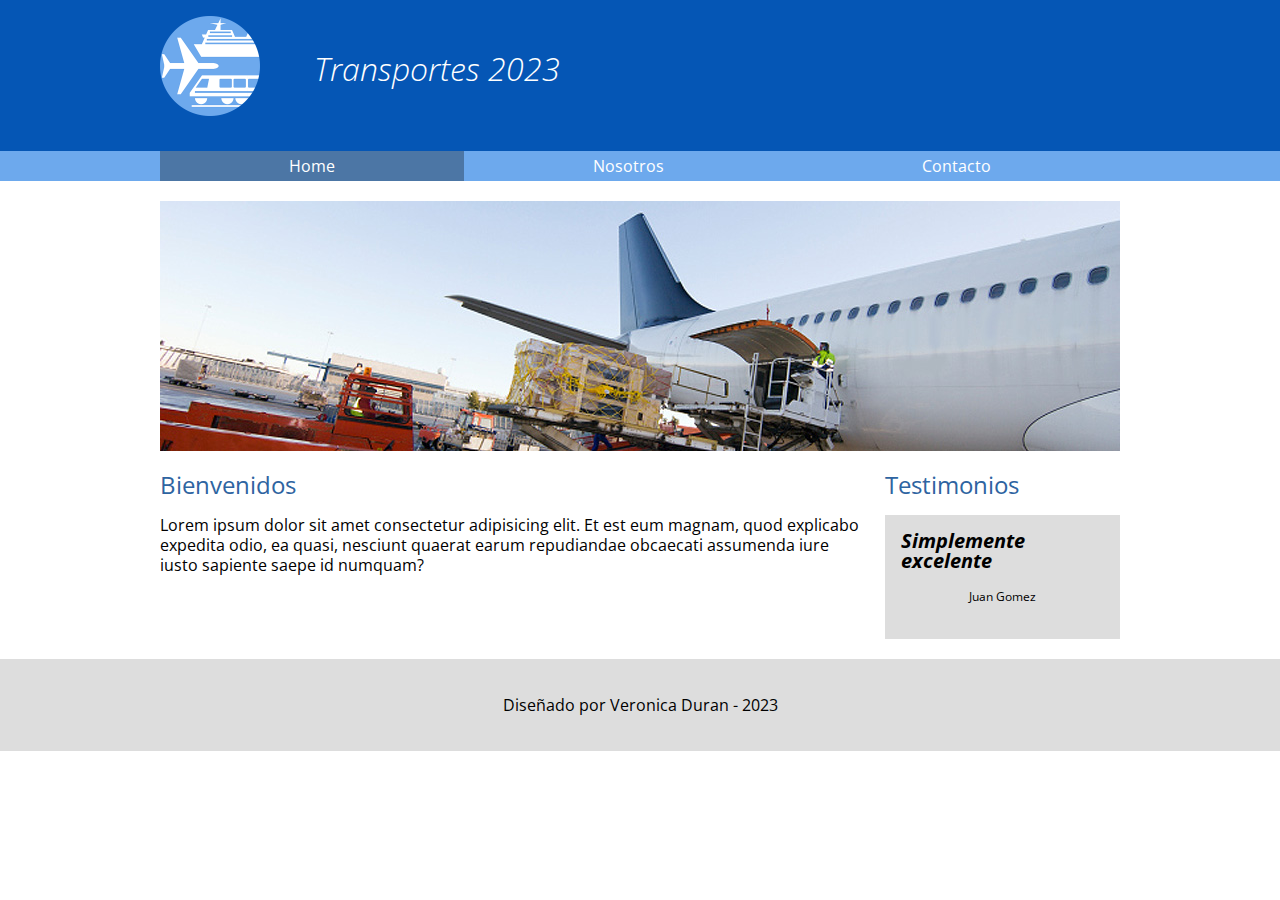
<file: index.html>
<!DOCTYPE html>
<html lang="en">
<head>
    <meta charset="UTF-8">
    <meta name="viewport" content="width=device-width, initial-scale=1.0">
    <link href="https://fonts.googleapis.com/css2?family=Open+Sans:wght@300;400;700&display=swap" rel="stylesheet">
    <link rel="stylesheet" href="css/normalize.css">
    <link rel="stylesheet" href="css/transportes.css">
    <title>Transportes 2023</title>
</head>
<body>
    <header>
        <div class="logo holder">
            <img src="img/logo.png" alt="transportes 2023" width="100">
            <h1>Transportes 2023</h1>
        </div>

    </header>
    <nav>
        <ul class="holder">
            <li><a class="activo" href="index.html">Home</a></li>
            <li><a href="nosotros.html">Nosotros</a></li>
            <li><a href="contacto.html">Contacto</a></li>
        </ul>

    </nav>
    <main class="holder">
        <div class="homeimg">
            <img src="img/home/img01.jpg" alt="imagen de avion">
        </div>
        <div class="columnas">
            <section class="bienvenidos">
                <h2>Bienvenidos</h2>
                <p>Lorem ipsum dolor sit amet consectetur adipisicing elit. Et est eum magnam, quod explicabo expedita odio, ea quasi, nesciunt quaerat earum repudiandae obcaecati assumenda iure iusto sapiente saepe id numquam?</p>
            </section>
            <section class="testimonios">
                <h2>Testimonios</h2>
                <div class="testimonio">
                    <span class="cita">Simplemente excelente</span>
                    <span class="autor">Juan Gomez</span>
                </div>
            </section>
        </div>
    </main>
    <footer>
        <p>Diseñado por Veronica Duran - 2023</p>
    </footer>


</body>
</html>
</file>
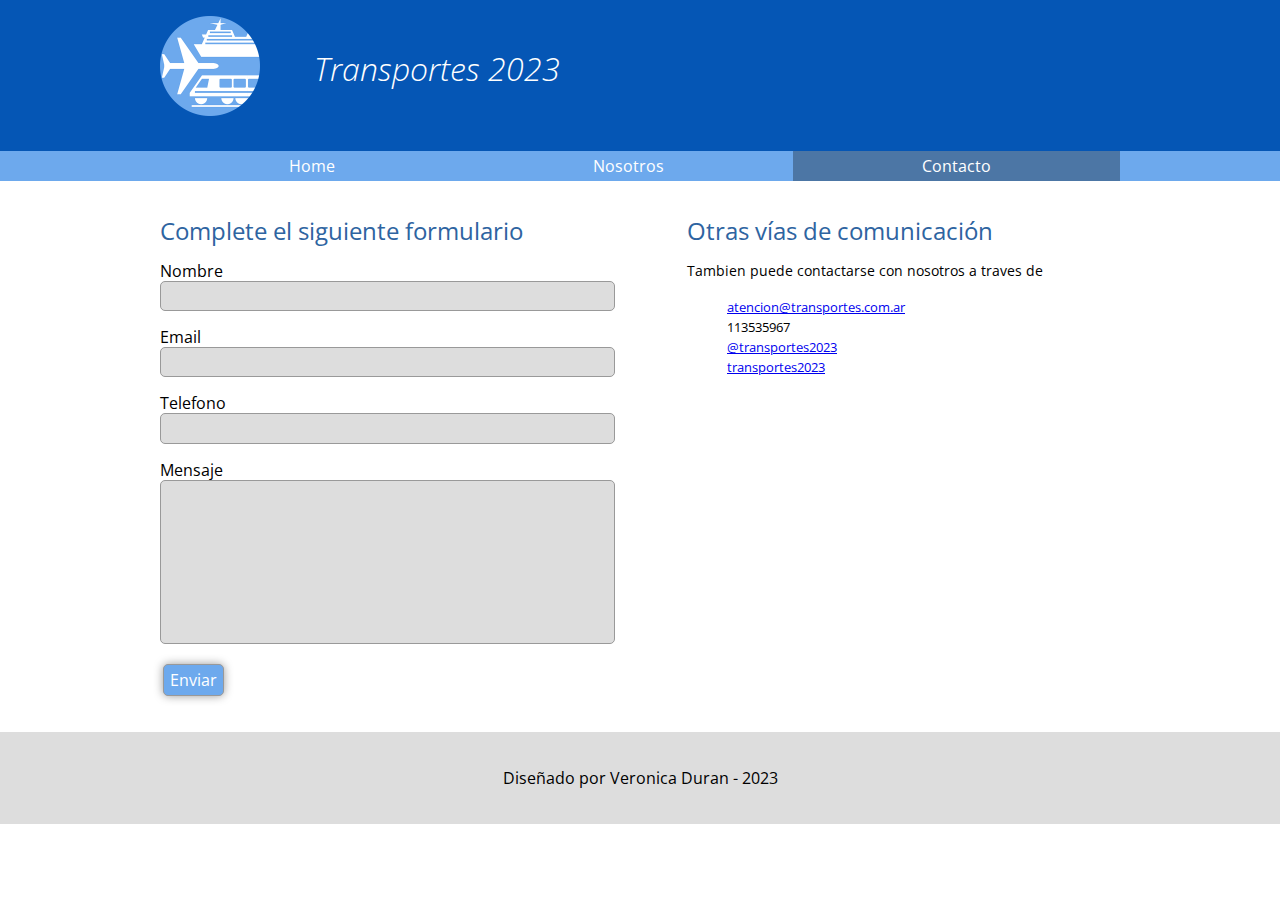
<file: contacto.html>
<!DOCTYPE html>
<html lang="en">
<head>
    <meta charset="UTF-8">
    <meta name="viewport" content="width=device-width, initial-scale=1.0">
    <link href="https://fonts.googleapis.com/css2?family=Open+Sans:wght@300;400;700&display=swap" rel="stylesheet">
    <link rel="stylesheet" href="https://cdnjs.cloudflare.com/ajax/libs/font-awesome/6.4.2/css/all.min.css" integrity="sha512-z3gLpd7yknf1YoNbCzqRKc4qyor8gaKU1qmn+CShxbuBusANI9QpRohGBreCFkKxLhei6S9CQXFEbbKuqLg0DA==" crossorigin="anonymous" referrerpolicy="no-referrer" />
    <link rel="stylesheet" href="css/normalize.css">
    <link rel="stylesheet" href="css/transportes.css">
    <title>Transportes 2023</title>
</head>
<body>
    <header>
        <div class="logo holder">
            <img src="img/logo.png" alt="transportes 2023" width="100">
            <h1>Transportes 2023</h1>
        </div>

    </header>
    <nav>
        <ul class="holder">
            <li><a href="index.html">Home</a></li>
            <li><a href="nosotros.html">Nosotros</a></li>
            <li><a class="activo" href="contacto.html">Contacto</a></li>
        </ul>

    </nav>
    <main class="holder contacto">
        <div>
            <h2>Complete el siguiente formulario</h2>
            <form action="" class="formulario">
            <p>
                <label for="">Nombre</label>
                <input type="text">
            </p>
            <p>
                <label for="">Email</label>
                <input type="email">
            </p>
            <p>
                <label for="">Telefono</label>
                <input type="number">
            </p>
            <p>
                <label for="">Mensaje</label>
                <textarea></textarea>
            </p>
            <p>
                <input type="submit" value="Enviar">
            </p>
            </form>
        </div>
        <div class="datos">
            <h2>Otras vías de comunicación</h2>
            <p>Tambien puede contactarse con nosotros a traves de</p>
            <ul>
                <li><i class="fa-solid fa-envelope"></i> <a href="#"> atencion@transportes.com.ar</a></li>
                <li><i class="fa-solid fa-phone-volume"></i> 113535967</li>
                <li><i class="fa-brands fa-instagram"></i> <a href="#"> @transportes2023</a></li>
                <li><i class="fa-brands fa-facebook"></i> <a href="#"> transportes2023</a></li>
            </ul>
        </div>
    </main>
    <footer>
        <p>Diseñado por Veronica Duran - 2023</p>
    </footer>


</body>
</html>
</file>
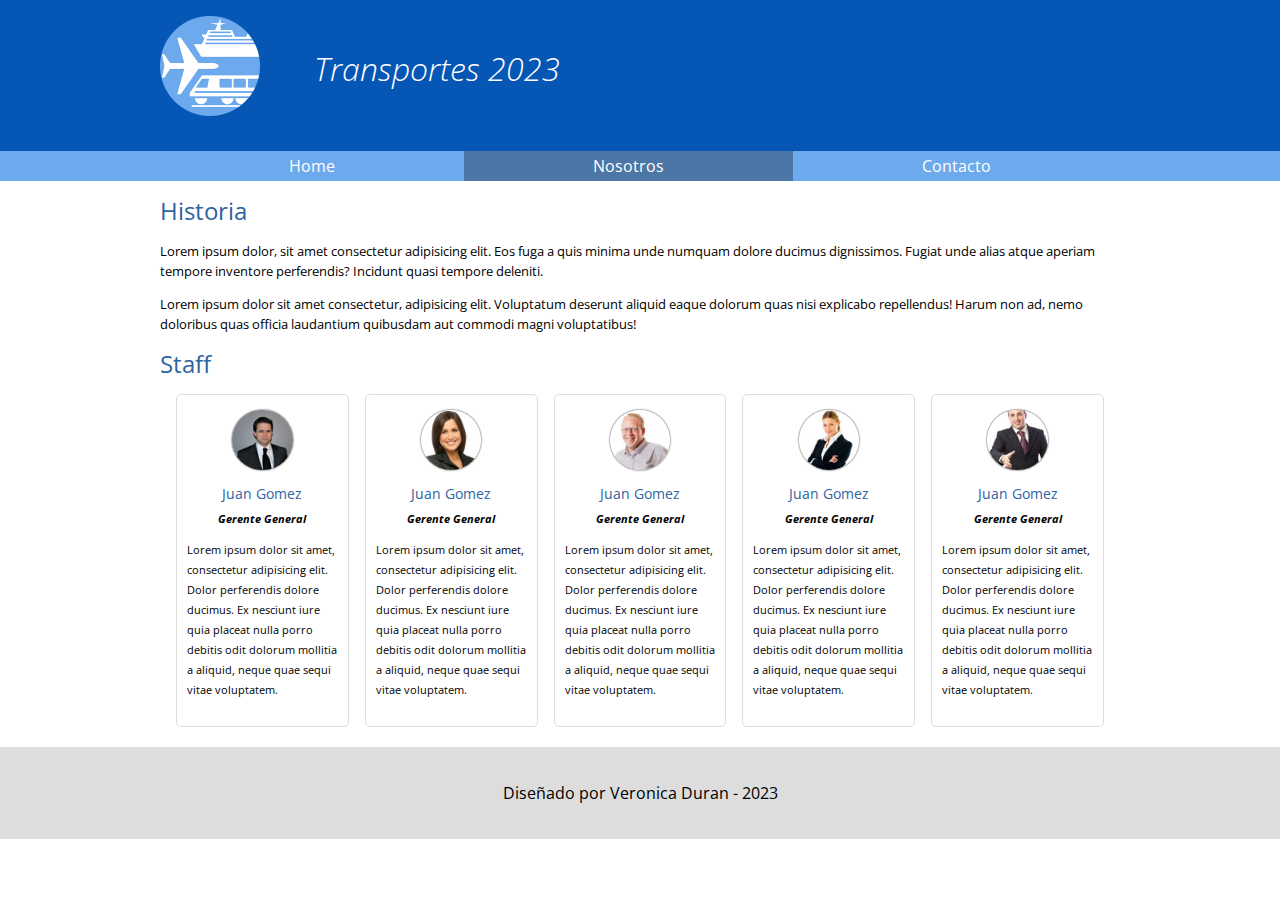
<file: nosotros.html>
<!DOCTYPE html>
<html lang="en">
<head>
    <meta charset="UTF-8">
    <meta name="viewport" content="width=device-width, initial-scale=1.0">
    <link href="https://fonts.googleapis.com/css2?family=Open+Sans:wght@300;400;700&display=swap" rel="stylesheet">
    <link rel="stylesheet" href="css/normalize.css">
    <link rel="stylesheet" href="css/transportes.css">
    <title>Transportes 2023</title>
</head>
<body>
    <header>
        <div class="logo holder">
            <img src="img/logo.png" alt="transportes 2023" width="100">
            <h1>Transportes 2023</h1>
        </div>

    </header>
    <nav>
        <ul class="holder">
            <li><a href="index.html">Home</a></li>
            <li><a class="activo" href="nosotros.html">Nosotros</a></li>
            <li><a href="contacto.html">Contacto</a></li>
        </ul>

    </nav>
    <main class="holder">
        
        <section class="historia">
            <h2>Historia</h2>
            <p>Lorem ipsum dolor, sit amet consectetur adipisicing elit. Eos fuga a quis minima unde numquam dolore ducimus dignissimos. Fugiat unde alias atque aperiam tempore inventore perferendis? Incidunt quasi tempore deleniti.</p>
            <p>Lorem ipsum dolor sit amet consectetur, adipisicing elit. Voluptatum deserunt aliquid eaque dolorum quas nisi explicabo repellendus! Harum non ad, nemo doloribus quas officia laudantium quibusdam aut commodi magni voluptatibus!</p>
        </section>
        <section class="staff">
            <h2>Staff</h2>
            <div class="personas">
                <div class="persona">
                    <img src="img/nosotros/nosotros1.jpg" alt="persona 1">
                    <h5>Juan Gomez</h5>
                    <h6>Gerente General</h6>
                    <p>Lorem ipsum dolor sit amet, consectetur adipisicing elit. Dolor perferendis dolore ducimus. Ex nesciunt iure quia placeat nulla porro debitis odit dolorum mollitia a aliquid, neque quae sequi vitae voluptatem.</p>
                </div>
                <div class="persona">
                    <img src="img/nosotros/nosotros2.jpg" alt="persona 2">
                    <h5>Juan Gomez</h5>
                    <h6>Gerente General</h6>
                    <p>Lorem ipsum dolor sit amet, consectetur adipisicing elit. Dolor perferendis dolore ducimus. Ex nesciunt iure quia placeat nulla porro debitis odit dolorum mollitia a aliquid, neque quae sequi vitae voluptatem.</p>
                </div>
                <div class="persona">
                    <img src="img/nosotros/nosotros3.jpg" alt="persona 3">
                    <h5>Juan Gomez</h5>
                    <h6>Gerente General</h6>
                    <p>Lorem ipsum dolor sit amet, consectetur adipisicing elit. Dolor perferendis dolore ducimus. Ex nesciunt iure quia placeat nulla porro debitis odit dolorum mollitia a aliquid, neque quae sequi vitae voluptatem.</p>
                </div>
                <div class="persona">
                    <img src="img/nosotros/nosotros4.jpg" alt="persona 4">
                    <h5>Juan Gomez</h5>
                    <h6>Gerente General</h6>
                    <p>Lorem ipsum dolor sit amet, consectetur adipisicing elit. Dolor perferendis dolore ducimus. Ex nesciunt iure quia placeat nulla porro debitis odit dolorum mollitia a aliquid, neque quae sequi vitae voluptatem.</p>
                </div>
                <div class="persona">
                    <img src="img/nosotros/nosotros5.jpg" alt="persona 5">
                    <h5>Juan Gomez</h5>
                    <h6>Gerente General</h6>
                    <p>Lorem ipsum dolor sit amet, consectetur adipisicing elit. Dolor perferendis dolore ducimus. Ex nesciunt iure quia placeat nulla porro debitis odit dolorum mollitia a aliquid, neque quae sequi vitae voluptatem.</p>
                </div>
            </div>
        </section>
    </main>
    <footer>
        <p>Diseñado por Veronica Duran - 2023</p>
    </footer>


</body>
</html>
</file>
<file: css/transportes.css>
/*font-family: 'Open Sans', sans-serif;*/

body{
    font-family:'Open Sans', sans-serif;
    font-size: 16px;
    line-height: 20px;
}
header{
    background-color: #0556B5;
    padding: 16px 0;
}

header h1{
    color: white;
    font-weight: 300;
    font-style: italic;
    display: inline-block;
    position: relative;
    bottom: 35px;
    margin-left: 50px;
}

nav{
    background-color: #6da9ed;
    margin-bottom: 20px;
}

nav ul{
    margin: 0;
    padding: 0;
    list-style: none;
    display: flex;
}

nav ul li{
    flex-grow: 1;
}

nav ul li a{
    color: white;
    text-decoration: none;
    padding: 5px 0;
   /* display: block;
    text-align: center;*/
    display: flex;
    justify-content: center;
}

nav ul li a:hover{
    background-color: rgba(0, 0, 0, 0.3);
}

nav ul li a.activo{
    background-color: #4c76a5;
}

footer{
    background-color: #ddd;
    padding: 20px 0;
    text-align: center;
    margin-top: 20px;
}

.holder{
    width: 960px;
    margin: 0 auto;
}

h2{
    color:#2e64a1;
    font-weight: 400;
}

.columnas{
    display: flex;
    gap: 20px;
}

.bienvenidos{
    width: 75%;
}

.testimonios{
    width: 25%;
}

.testimonio{
    background-color: #ddd;
    padding: 16px;
}

.testimonio .cita{
    font-weight: bold;
    font-size: 20px;
    display: flex;
    font-style: italic;
}

.testimonio .autor{
    font-size: 12px;
    margin: 16px 0;
    display: flex;
    justify-content: center;
}


/*FIN DE HOME*/

/*INICIO NOSOTROS*/

.historia p{
    font-size: 13px;
    
}

.personas{
    display: flex;
    justify-content: space-evenly;
}

.persona{
    border: 1px solid #ddd;
    border-radius: 5px;
    width: 18%;
    text-align: center;
    padding: 15px 10px;
    box-sizing: border-box;
}

.persona img{
    border-radius: 50%;
    width: 40%;
    box-shadow: 0 0 2px black;
}

.persona h5,
.perosna h6{
    margin:0;
    color:#2e64a1;
    font-weight: normal;
}

.persona h5{
    font-size: 14px;
    margin-top: 10px;
    box-sizing: border-box;
}

.persona h6{
    font-style: italic;
    margin:5px;
}

.persona p{
    font-size: 11px;
    text-align: left;
}

/*FIN DE NOSOTROS*/

/*INICIO CONTACTO*/

.contacto{
    display: flex;
    gap: 94px;
}

.contacto div{
    width: 100%;
}

.datos p{
    font-size: 14px;
}

.datos ul li{
    font-size: 13px;
    list-style: none;
}

/*.formulario p{
    display: flex;
}*/

.formulario p input,
.formulario p textarea{
    width: 100%;
    background-color: #ddd;
    border: 1px solid #999;
    border-radius: 5px;
    font-size: 14px;
    padding: 6px 10px;
}

.formulario p label{
    min-width: 80px;
    display: block;
}

.formulario textarea{
    height: 150px;
    resize: none;
}

.formulario input[type="submit"]{
    background-color: #6da9ed;
    color: white;
    box-shadow: 0 0 10px rgba(0, 0, 0, 0.4);
    font-size: 16px;
    padding: 6px;
    width: auto;
    cursor: pointer;
    margin-left: 3px;
    transition: all 0.8s ease;
}

.formulario input[type="submit"]:hover{
    background-color: #2e64a1;
}

/*FIN DE CONTACTO*/
</file>
